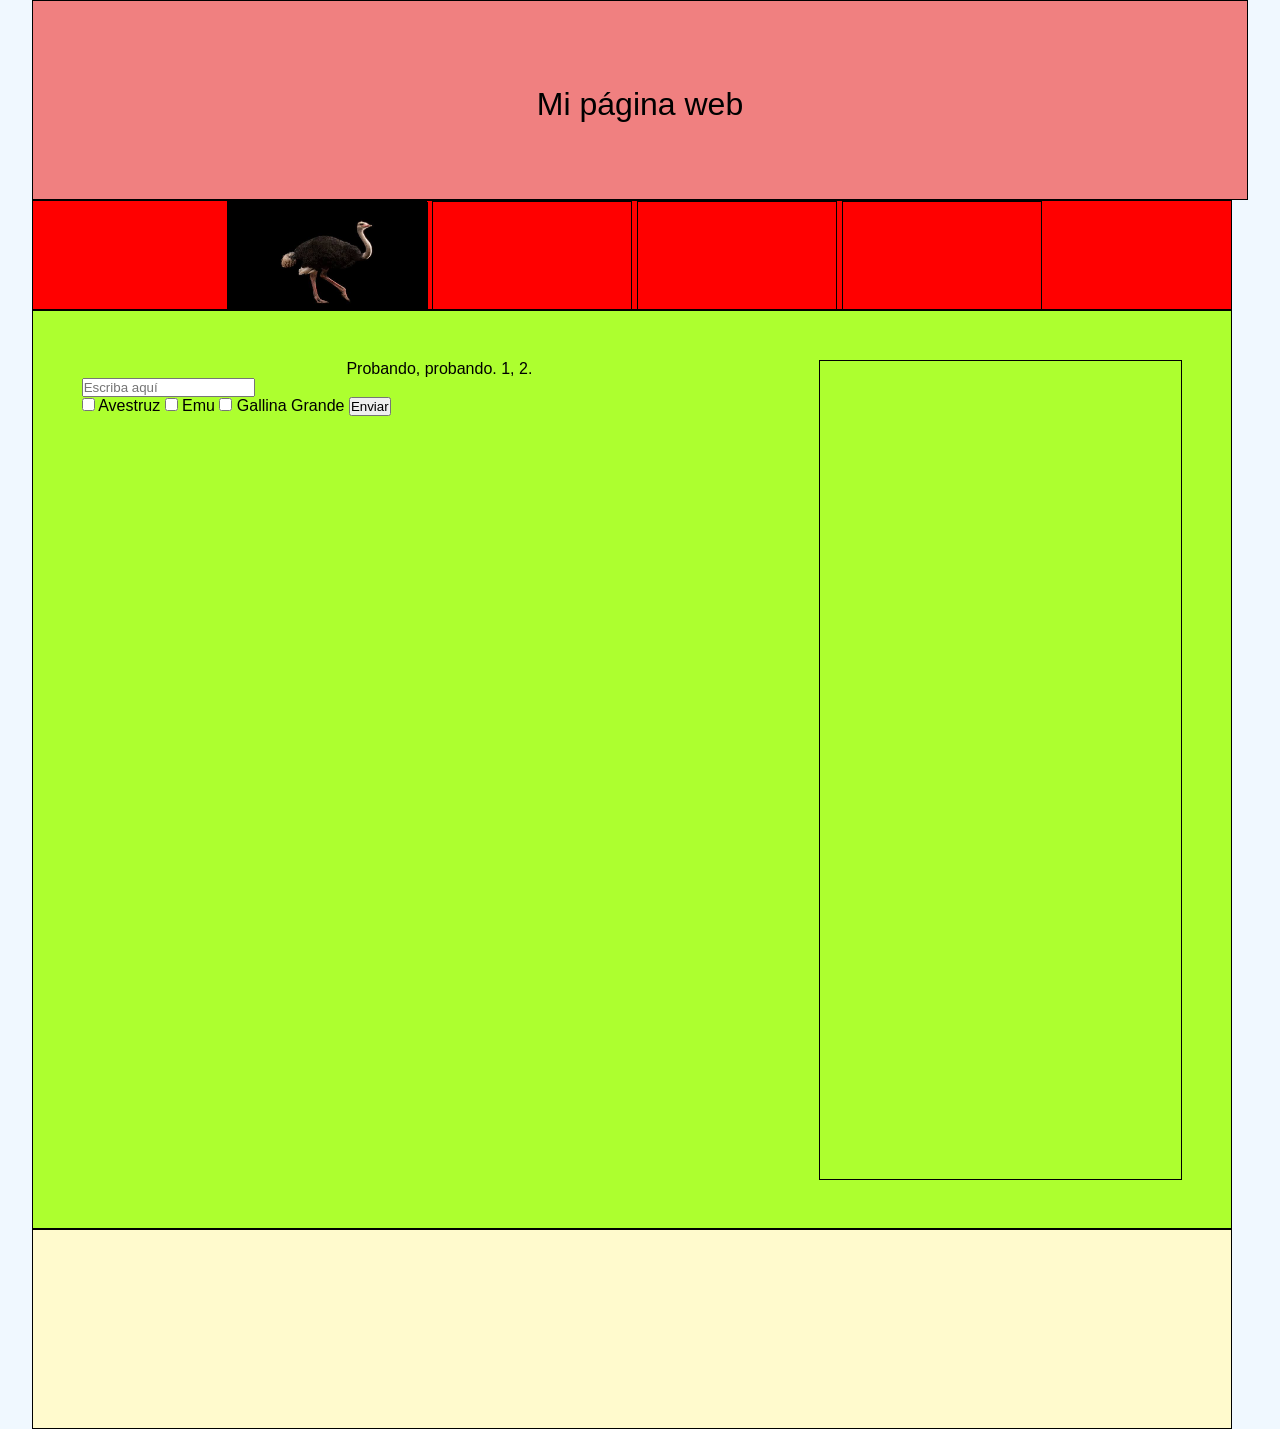
<file: index.html>
<!DOCTYPE html>
<html lang="es">
<head>
    <meta charset="UTF-8">
    <meta name="viewport" content="width=device-width, initial-scale=1.0">
    <title>Página web</title>
    <meta name="description" content="Página web para albergar mi gran historia, supongo">
    <link rel="stylesheet" href="estilos.css">

<script></script>

</head>

<body>
    <main>
    <header>
    <p>Mi página web</p>
</header>

<nav>
<div>
    <a href="avestruz.html">
    <img alt="avestruz" width="200px" height="110px" srcset="imagenes/avestruz.jpg">
    </a>
</div>
<div></div>
<div></div>
<div></div>

</nav>

<div id="articulos">

    <div class = "contenido">
    <section>    <p>Probando, probando. 1, 2.</p>
    <input type="text" name="nombre" placeholder="Escriba aquí">
    <form>
        <label>
        <input type="checkbox" id="checkbox1" name="avestruz">
        Avestruz
        </label>
        <label>
        <input type="checkbox" id="checkbox2" name="emu">
        Emu</label>
        <label>
        <input type="checkbox" id="checkbox3" name="gallina grande">
        Gallina Grande
        </label>

        <button type="submit">Enviar</button>
    </form>
    <script>
        const checkbox = document.querySelectorAll("checkbox1", "checkbox2", "checkbox3");

        checkboxes.forEach(function(checkbox) {
            checkbox.addEventListener("change", function() {
                console.log(checkbox.checked);
            })
            
        });

    </script>
    </section>
        <article></article>

</div>

<aside>

</aside>
</div>

<footer>

</footer>
</main>
</body>


</html>
</file>
<file: estilos.css>
* {
    margin: 0;
    padding: 0;
    box-sizing: border-box;
}

html, body {
    width: 100%;
    min-height: 100%;
}

body {
    background-color: aliceblue;

    min-height: 100vh;
    font-family: Arial, Helvetica, sans-serif;
}

main {
    width: 95%;
    max-width: 100%;
    min-width: 500px;
    height: 100%;
    min-height: 100vh;
    display: flex;
    align-content: center;
    flex-direction: column;
    margin-inline: auto;
}

header {
    background-color: lightcoral;
    margin: 0;
    width: 100%;
    max-width: 100%;
    min-width: 500px;
    height: 200px;
    min-height: 20vh;
    padding: 7%;
    font-size:xx-large;
    border: 1px solid black;
    
}

nav {
    background-color: red;
    margin: 0;
    width: 100%;
    max-width: 1200px;
    min-width: 500px;
    height: 110px;
    min-height: 7vh;
    border: 1px solid black;
    display:flex;
    flex-direction: row;
    justify-content: center;
}

nav div {
     margin-left: 5px;
    width: 100%;
    max-width: 200px;
    min-width: 100px;
    height: 110px;
    min-height: 7vh;
    border: 1px solid black;

}

#articulos {
    display: flex;
    flex-direction: row;
    align-items: flex-start;
    gap: 2%;

    width: 100%;
    max-width: 1200px;
    min-width: 500px;

    margin: 0;
    padding: 4%;

    background-color: greenyellow;
    border: 1px solid black;
}

.contenido {
    display: flex;
    flex-direction: column;
    gap: 20px;

    width: 65%;
}


aside {
    width: 33%;
    min-height: 820px;
    padding: 4%;
    border: 1px solid black;
}

footer {
    background-color: lemonchiffon;
    margin: 0;
    width: 100%;
    max-width: 1200px;
    min-width: 500px;
    height: 200px;
    min-height: 20vh;
    border: 1px solid black;
}

p {
    text-align: center;
}

@media (max-width: 768px) {
    #articulos {
        flex-direction: column;
        min-width: 0;
    }

    .contenido,
    aside {
        width: 100%;
        min-width: 0;
    }
}
</file>
